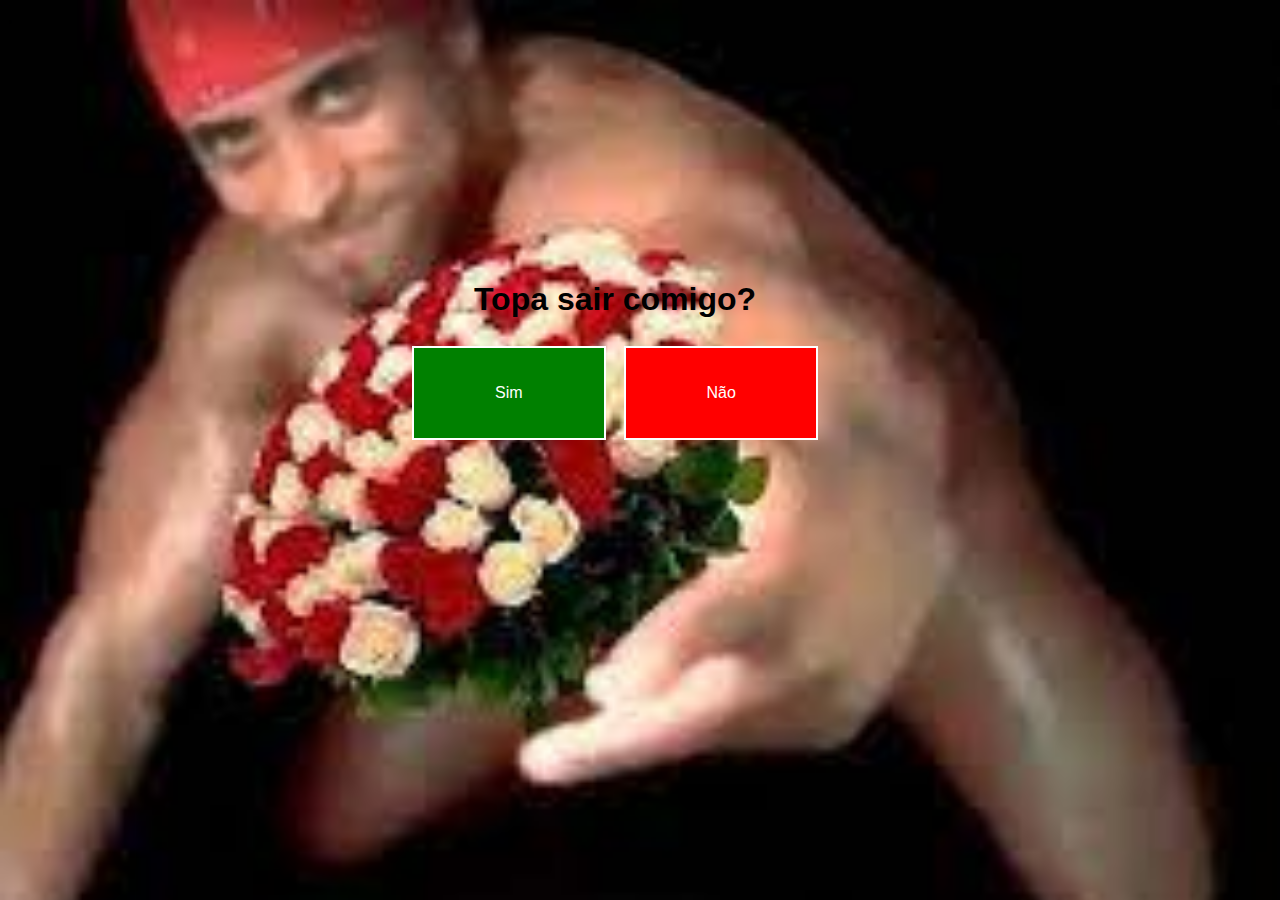
<file: index.html>
,<!DOCTYPE html>
<html>
<head>
  <title>Convite</title>
  <link rel="stylesheet" href="style.css">
</head>
<body>
  <div class="container">
    <h1 id="pergunta">Topa sair comigo?</h1>
    <div class="option" id="sim"><p id="Sim">Sim</p></div>
    <div class="option" id="nao"><p id="Não">Não</p></div>
  </div>

  <script src="script.js"></script>
</body>
</html>
</file>
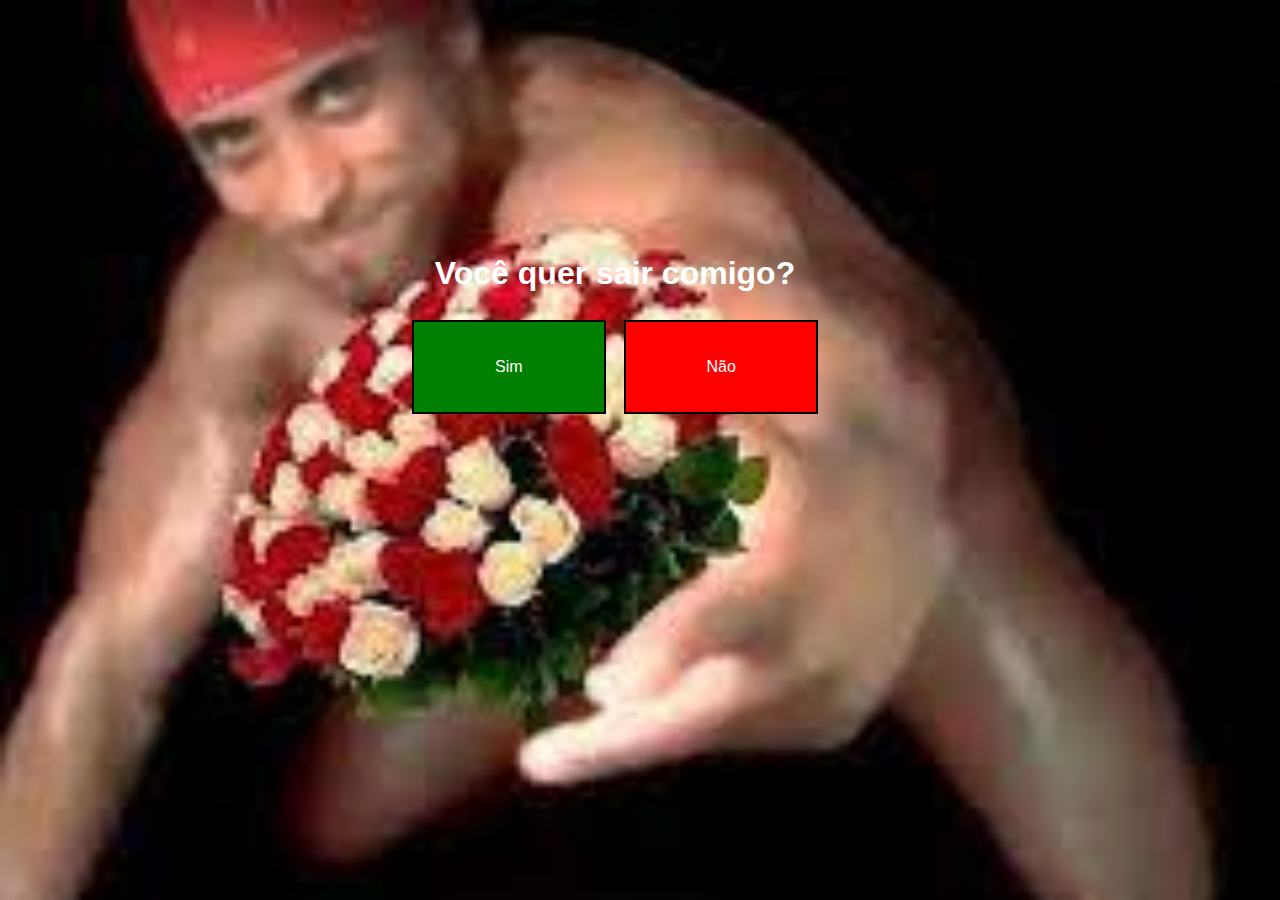
<file: templates/index.html>
<!DOCTYPE html>
<html>
<head>
  <title>Convite</title>
  <link rel="stylesheet" href="../static/style.css">
</head>
<body>
  <div class="container">
    <h1 id="pergunta">Você quer sair comigo?</h1>
    <div class="option" id="sim"><p id="Sim">Sim</p></div>
    <div class="option" id="nao"><p id="Não">Não</p></div>
  </div>

  <script src="../static/script.js"></script>
</body>
</html>
</file>
<file: style.css>
body {
    font-family: Arial, sans-serif;
    background-image: url(imagens/images.jpg);
    background-repeat: no-repeat;
    background-size: cover;
  }

  .container {
    text-align: center;
    margin-top: 255px;
    margin-right: 50px;
  }

  .option {
    display: inline-block;
    margin: 7px;
    padding: 20px;
    border: 2px solid #fff;
    cursor: pointer;
  }

  #sim {
    width: 150px;
    height: 50px;
    background-color: green;
    color: #fff;
  }
  

  #nao {
    background-color: red;
    color: #fff;
    position: relative;
    width: 150px;
    height: 50px;
  }
  #pergunta{
      color: #000;
  }
</file>
<file: static/style.css>
body {
    font-family: Arial, sans-serif;
    background-image: url(imagens/images.jpg);
    background-repeat: no-repeat;
    background-size: cover;
  }

  .container {
    text-align: center;
    margin-top: 255px;
    margin-right: 50px;
  }

  .option {
    display: inline-block;
    margin: 7px;
    padding: 20px;
    border: 2px solid #000;
    cursor: pointer;
  }

  #sim {
    width: 150px;
    height: 50px;
    background-color: green;
    color: #fff;
  }
  

  #nao {
    background-color: red;
    color: #fff;
    position: relative;
    width: 150px;
    height: 50px;
  }
  #pergunta{
      color: #fff;
  }
</file>
